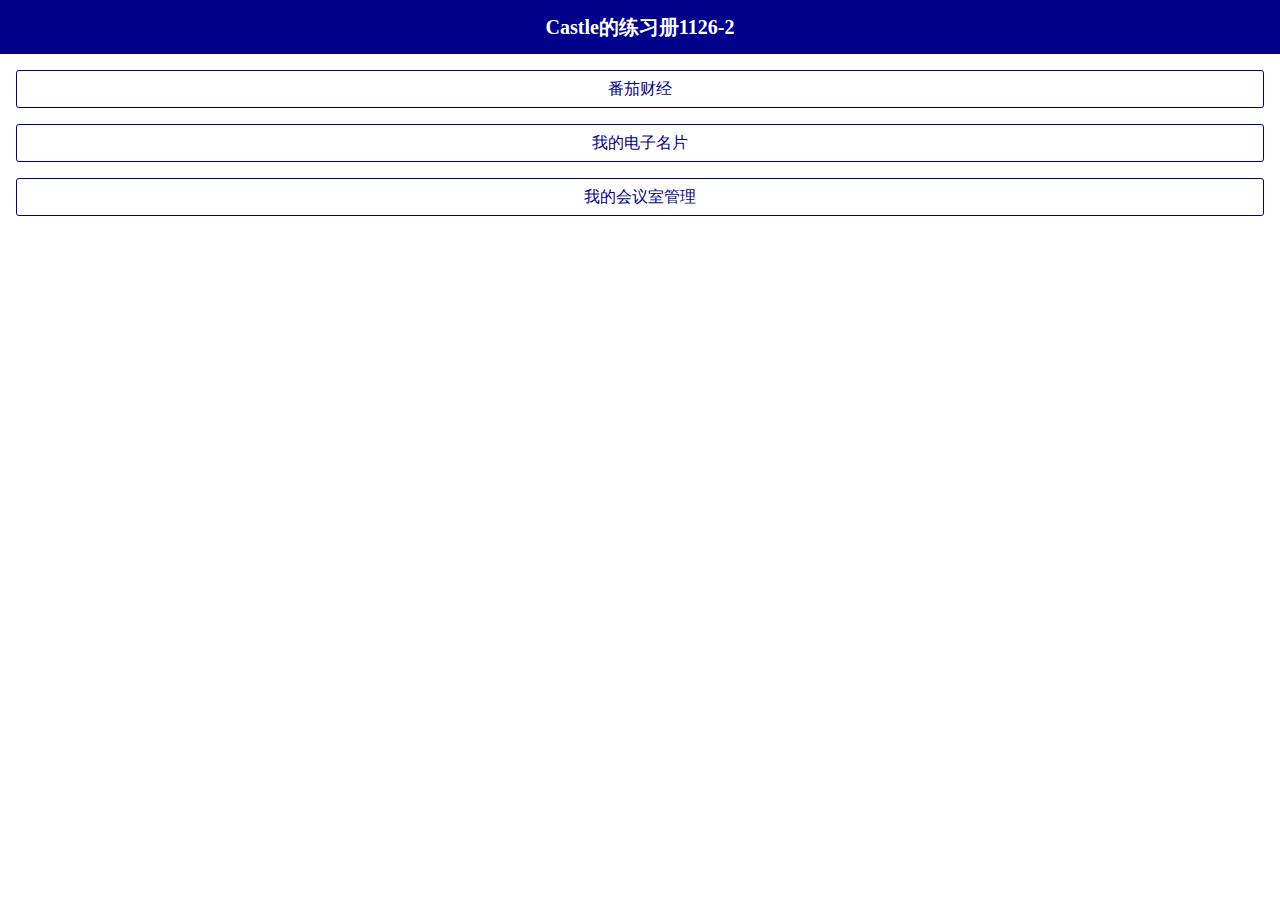
<file: index.html>
<!DOCTYPE html>
<html>
  <head>
    <meta charset='utf-8'>
    <meta name="viewport" content="width=device-width,initial-scale=1,minimum-scale=1,maximum-scale=1,user-scalable=no" />
    <script type="text/javascript" src="jslib/jquery-3.1.1.js"></script>
    <script type="text/javascript" src="js/index.js"></script>
    <link rel="stylesheet" href="css/index.css" />
    <title>Castle的练习册</title>
  </head>
  <body>
  	<div class="div_title">Castle的练习册1126-2</div>
    <div id="div_to_tomato" class="div_btn">番茄财经</div>
    <div id="div_to_namecard" class="div_btn">我的电子名片</div>
	<div id="div_to_meetingroom" class="div_btn">我的会议室管理</div>
  </body>
</html>
</file>
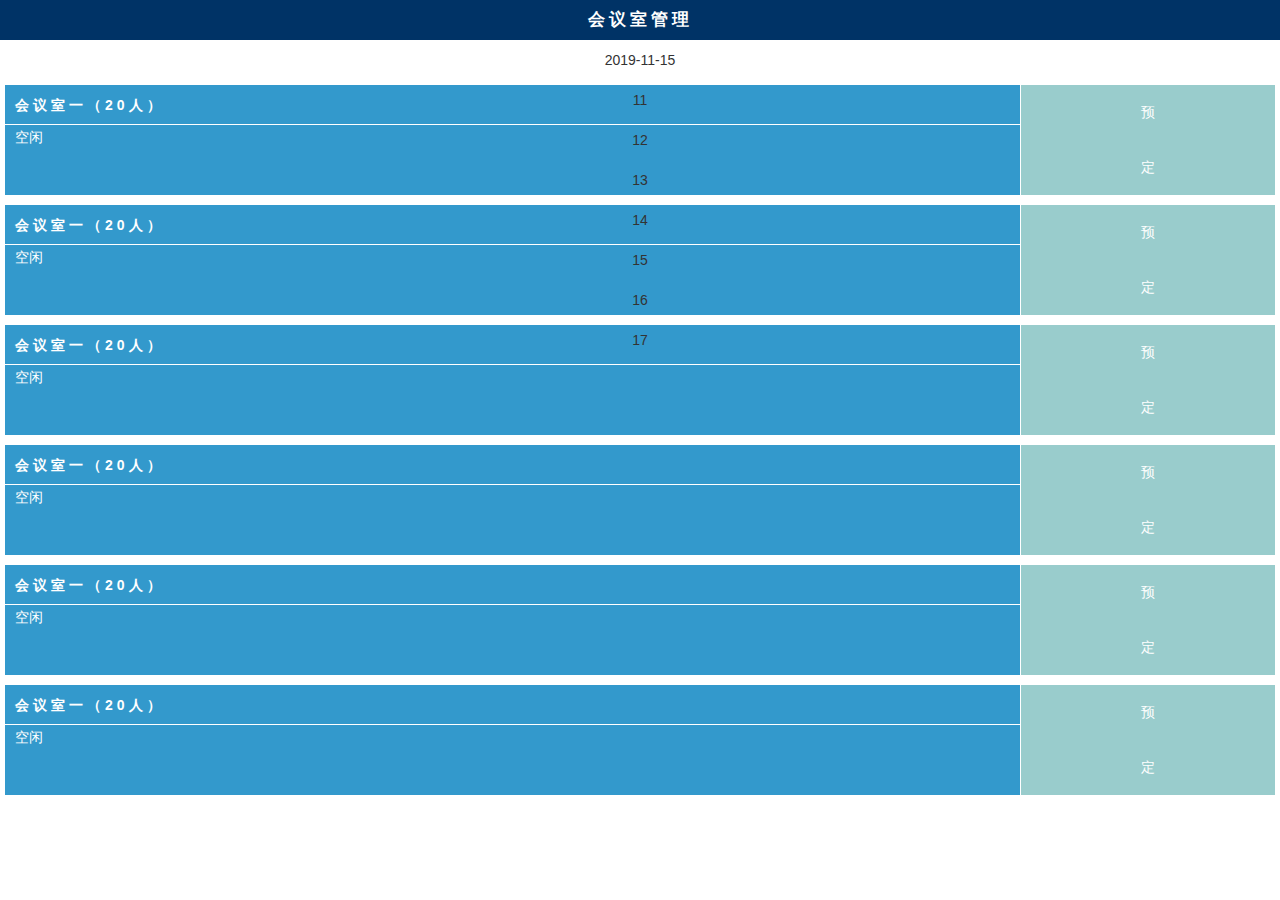
<file: meetingroom/html/index.html>
<!DOCTYPE html>
<html>
	<head>
		<meta charset="utf-8">
		<meta name="viewport" content="width=device-width,initial-scale=1,minimum-scale=1,maximum-scale=1,user-scalable=no" />
		<link rel="stylesheet" href="../css/mobile_base.css" />
		<link rel="stylesheet" href="../css/index.css" />
		<script type="text/javascript" src="../jslib/jquery-3.1.1.js"></script>
		<script type="text/javascript" src="../jslib/bmob-2.2.1.min.js"></script>
		<script type="text/javascript" src="../js/bmobUtil.js"></script>
		<script type="text/javascript" src="../js/index.js"></script>
		<title>会议室管理</title>
	</head>
	<body>
		<header class="index_header">
			<span class="index_header_span">会议室管理</span>
		</header>
		<div class="date_div">
			<div class="date_display">2019-11-15</div>
			<div class="weekday_div">11</div>
			<div class="weekday_div">12</div>
			<div class="weekday_div">13</div>
			<div class="weekday_div">14</div>
			<div class="weekday_div weekday_div_checked">15</div>
			<div class="weekday_div weekday_div_weekend">16</div>
			<div class="weekday_div weekday_div_weekend">17</div>
		</div>
		<div class="mt_room_card">
			<div class="mt_room_left">
				<div class="mt_room_top">会议室一（20人）</div>
				<div class="mt_room_bottom">
					<p>空闲</p>
				</div>
			</div>
			<div class="mt_room_right">预<br>定</div>
		</div>
		<div class="mt_room_card">
			<div class="mt_room_left">
				<div class="mt_room_top">会议室一（20人）</div>
				<div class="mt_room_bottom">
					<p>空闲</p>
				</div>
			</div>
			<div class="mt_room_right">预<br>定</div>
		</div>
		<div class="mt_room_card">
			<div class="mt_room_left">
				<div class="mt_room_top">会议室一（20人）</div>
				<div class="mt_room_bottom">
					<p>空闲</p>
				</div>
			</div>
			<div class="mt_room_right">预<br>定</div>
		</div>
		<div class="mt_room_card">
			<div class="mt_room_left">
				<div class="mt_room_top">会议室一（20人）</div>
				<div class="mt_room_bottom">
					<p>空闲</p>
				</div>
			</div>
			<div class="mt_room_right">预<br>定</div>
		</div>
		<div class="mt_room_card">
			<div class="mt_room_left">
				<div class="mt_room_top">会议室一（20人）</div>
				<div class="mt_room_bottom">
					<p>空闲</p>
				</div>
			</div>
			<div class="mt_room_right">预<br>定</div>
		</div>
		<div class="mt_room_card">
			<div class="mt_room_left">
				<div class="mt_room_top">会议室一（20人）</div>
				<div class="mt_room_bottom">
					<p>空闲</p>
				</div>
			</div>
			<div class="mt_room_right">预<br>定</div>
		</div>
	</body>
</html>
</file>
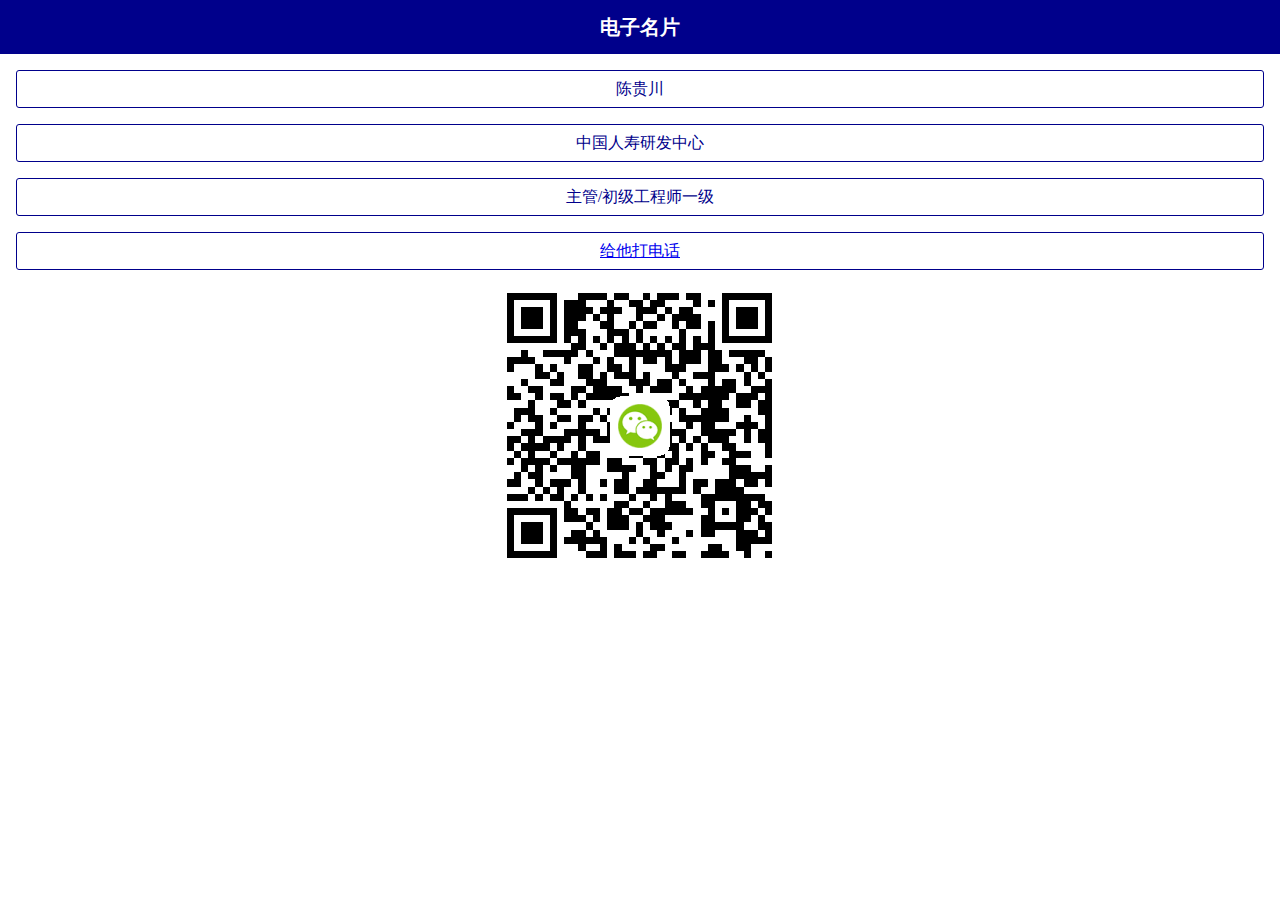
<file: tel.html>
<!DOCTYPE html>
<html>
  <head>
    <meta charset='utf-8'>
    <meta name="viewport" content="width=device-width,initial-scale=1,minimum-scale=1,maximum-scale=1,user-scalable=no" />
    <script type="text/javascript" src="jslib/jquery-3.1.1.js"></script>
    <script type="text/javascript" src="js/index.js"></script>
    <link rel="stylesheet" href="css/index.css" />
    <title>陈贵川的电子名片</title>
  </head>
  <body>
  	<div class="div_title">电子名片</div>
  	<div id="div_to_tomato" class="div_btn">陈贵川</div>
    <div id="div_to_tomato" class="div_btn">中国人寿研发中心</div>
    <div class="div_btn">主管/初级工程师一级</div>
    <div class=div_btn><a href="tel:18810542802" >给他打电话</a></div>
    <div style="text-align: center;"><img src="img/tel.png" /></div>
  </body>
</html>
</file>
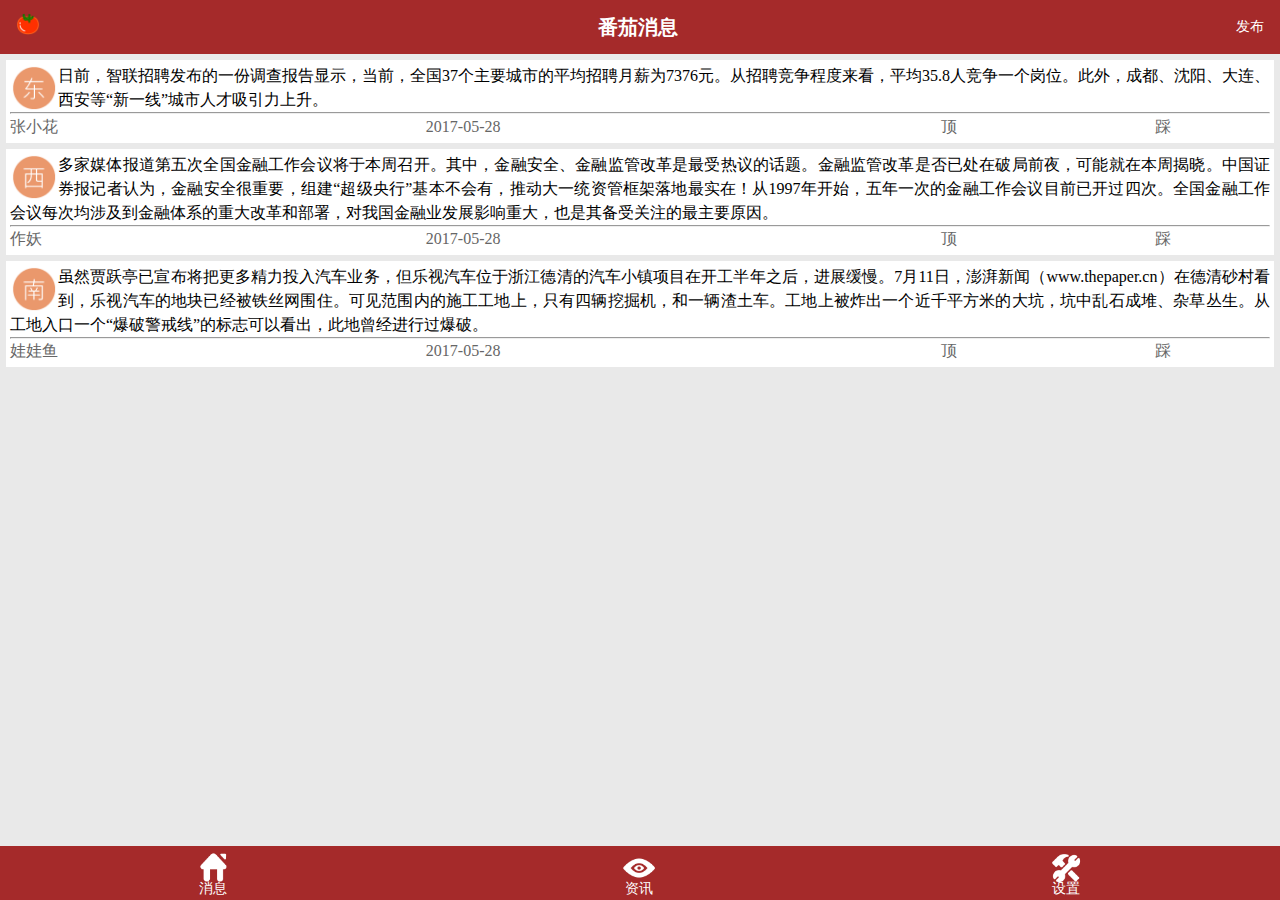
<file: Tomato/html/2.html>
<!doctype html>
<html>
<head>
	<meta charset="UTF-8">
	<meta name="viewport" content="width=device-width,initial-scale=1,minimum-scale=1,maximum-scale=1,user-scalable=no" />
	<title>番茄财经</title>
	<script type="text/javascript" src="../jslib/jquery.js" ></script>
	<script type="text/javascript" src="../js/0.js" ></script>
	<script type="text/javascript" src="../js/2.js" ></script>
	<link rel="stylesheet" href="../css/0.css" />
</head>
<body>
	<div class="div_title_bar">
		<img id="img_logo" src="../img/tomato.png" height="24px" height="24px"/>
		番茄消息
		<div id="div_publish" class="div_title_right_btn">发布</div>
	</div>
	<div class="div_content">
		<div class="div_list_item">
			<div>
			<img class="img_icon" src="../img/east.png" width="48px" height="48px"/>
			日前，智联招聘发布的一份调查报告显示，当前，全国37个主要城市的平均招聘月薪为7376元。从招聘竞争程度来看，平均35.8人竞争一个岗位。此外，成都、沈阳、大连、西安等“新一线”城市人才吸引力上升。
			</div>
			<hr class="hr_list"/>
			<div class="div_editor">张小花</div>
			<div class="div_public_time">2017-05-28</div>
			<div class="div_icon_up">顶</div>
			<div class="div_icon_down">踩</div>
		</div>
		<div class="div_list_item">
			<div>
			<img class="img_icon" src="../img/west.png" width="48px" height="48px"/>
			多家媒体报道第五次全国金融工作会议将于本周召开。其中，金融安全、金融监管改革是最受热议的话题。金融监管改革是否已处在破局前夜，可能就在本周揭晓。中国证券报记者认为，金融安全很重要，组建“超级央行”基本不会有，推动大一统资管框架落地最实在！从1997年开始，五年一次的金融工作会议目前已开过四次。全国金融工作会议每次均涉及到金融体系的重大改革和部署，对我国金融业发展影响重大，也是其备受关注的最主要原因。
			</div>
			<hr />
			<div class="div_editor">作妖</div>
			<div class="div_public_time">2017-05-28</div>
			<div class="div_icon_up">顶</div>
			<div class="div_icon_down">踩</div>
		</div>
		<div class="div_list_item">
			<div>
			<img class="img_icon" src="../img/south.png" width="48px" height="48px"/>
			虽然贾跃亭已宣布将把更多精力投入汽车业务，但乐视汽车位于浙江德清的汽车小镇项目在开工半年之后，进展缓慢。7月11日，澎湃新闻（www.thepaper.cn）在德清砂村看到，乐视汽车的地块已经被铁丝网围住。可见范围内的施工工地上，只有四辆挖掘机，和一辆渣土车。工地上被炸出一个近千平方米的大坑，坑中乱石成堆、杂草丛生。从工地入口一个“爆破警戒线”的标志可以看出，此地曾经进行过爆破。
			</div>
			<hr />
			<div class="div_editor">娃娃鱼</div>
			<div class="div_public_time">2017-05-28</div>
			<div class="div_icon_up">顶</div>
			<div class="div_icon_down">踩</div>
		</div>
	</div>
	<div class="div_bottom_bar">
		<div class="div_bottom_item" id="div_main_page_menu">
			<div class="div_image_item"><img src="../img/main_page.png" width="32px" height="32px"/></div>
			<div class="div_word_item">消息</div>
		</div>
		<div class="div_bottom_item" id="div_browse_menu">
			<div class="div_image_item"><img src="../img/browse.png" width="32px" height="32px"/></div>
			<div class="div_word_item">资讯</div></div>
		<div class="div_bottom_item" id="div_setting_menu">
			<div class="div_image_item"><img src="../img/repair_fill.png" width="32px" height="32px"/></div>
			<div class="div_word_item">设置</div></div>
	</div>
</body>
</html>
</file>
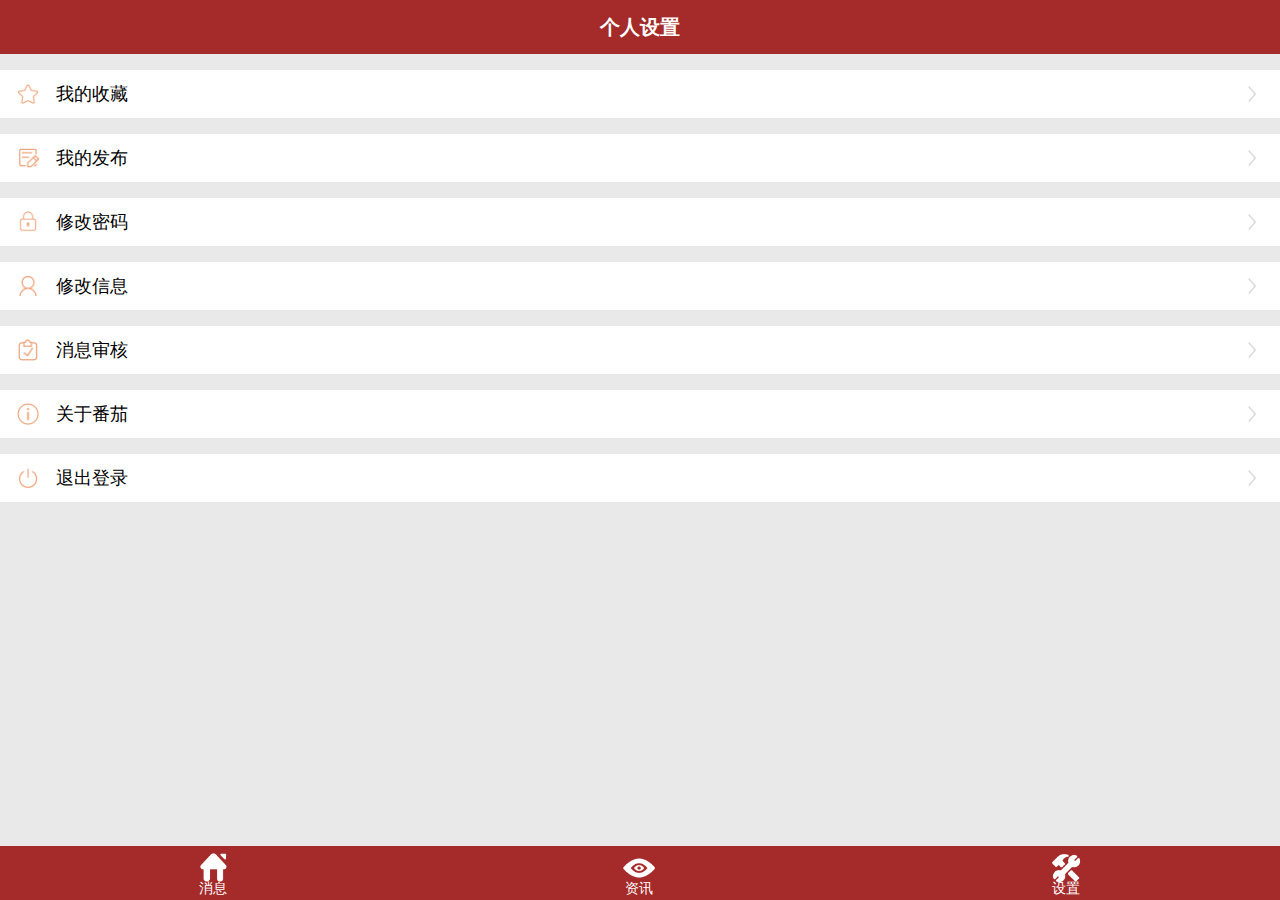
<file: Tomato/html/4.html>
<!doctype html>
<html>
<head>
	<meta charset="UTF-8">
	<meta name="viewport" content="width=device-width,initial-scale=1,minimum-scale=1,maximum-scale=1,user-scalable=no" />
	<title>番茄财经</title>
	<script type="text/javascript" src="../jslib/jquery.js" ></script>
	<script type="text/javascript" src="../js/0.js" ></script>
	<script type="text/javascript" src="../js/4.js" ></script>
	<link rel="stylesheet" href="../css/0.css" />
	<link rel="stylesheet" href="../css/4.css" />
</head>
<body>
	<div class="div_title_bar">个人设置</div>
	<div class="div_content">
		<div class="div_setting_item" id="div_edit_collection">
			<img class="img_setting_item" src="../img/collection.png" width="24px" height="24px"/>
			我的收藏
			<img class="img_setting_item_right" src="../img/right.png" width="24px" height="24px"/></div>
		<div class="div_setting_item" id="div_my_publish">
			<img class="img_setting_item" src="../img/public.png" width="24px" height="24px"/>
			我的发布
			<img class="img_setting_item_right" src="../img/right.png" width="24px" height="24px"/></div>
		<div class="div_setting_item" id="div_edit_pwd">
			<img class="img_setting_item" src="../img/pwd.png" width="24px" height="24px"/>
			修改密码
			<img class="img_setting_item_right"  src="../img/right.png" width="24px" height="24px"/></div>
		<div class="div_setting_item" id="div_edit_info">
			<img class="img_setting_item" src="../img/person.png" width="24px" height="24px"/>
			修改信息
			<img class="img_setting_item_right" src="../img/right.png" width="24px" height="24px"/></div>
		<div class="div_setting_item" id="div_edit_info">
			<img class="img_setting_item" src="../img/audit.png" width="24px" height="24px"/>
			消息审核
			<img class="img_setting_item_right" src="../img/right.png" width="24px" height="24px"/></div>
		<div class="div_setting_item" id="div_edit_logout">
			<img class="img_setting_item" src="../img/info.png" width="24px" height="24px"/>
			关于番茄
			<img class="img_setting_item_right" src="../img/right.png" width="24px" height="24px"/></div>
		<div class="div_setting_item" id="div_edit_logout">
			<img class="img_setting_item" src="../img/exit.png" width="24px" height="24px"/>
			退出登录
			<img class="img_setting_item_right"  src="../img/right.png" width="24px" height="24px"/></div>
	</div>
	<div class="div_bottom_bar">
		<div class="div_bottom_item" id="div_main_page_menu">
			<div class="div_image_item"><img src="../img/main_page.png" width="32px" height="32px"/></div>
			<div class="div_word_item">消息</div>
		</div>
		<div class="div_bottom_item" id="div_browse_menu">
			<div class="div_image_item"><img src="../img/browse.png" width="32px" height="32px"/></div>
			<div class="div_word_item">资讯</div></div>
		<div class="div_bottom_item" id="div_setting_menu">
			<div class="div_image_item"><img src="../img/repair_fill.png" width="32px" height="32px"/></div>
			<div class="div_word_item">设置</div></div>
	</div>
</body>
</html>
</file>
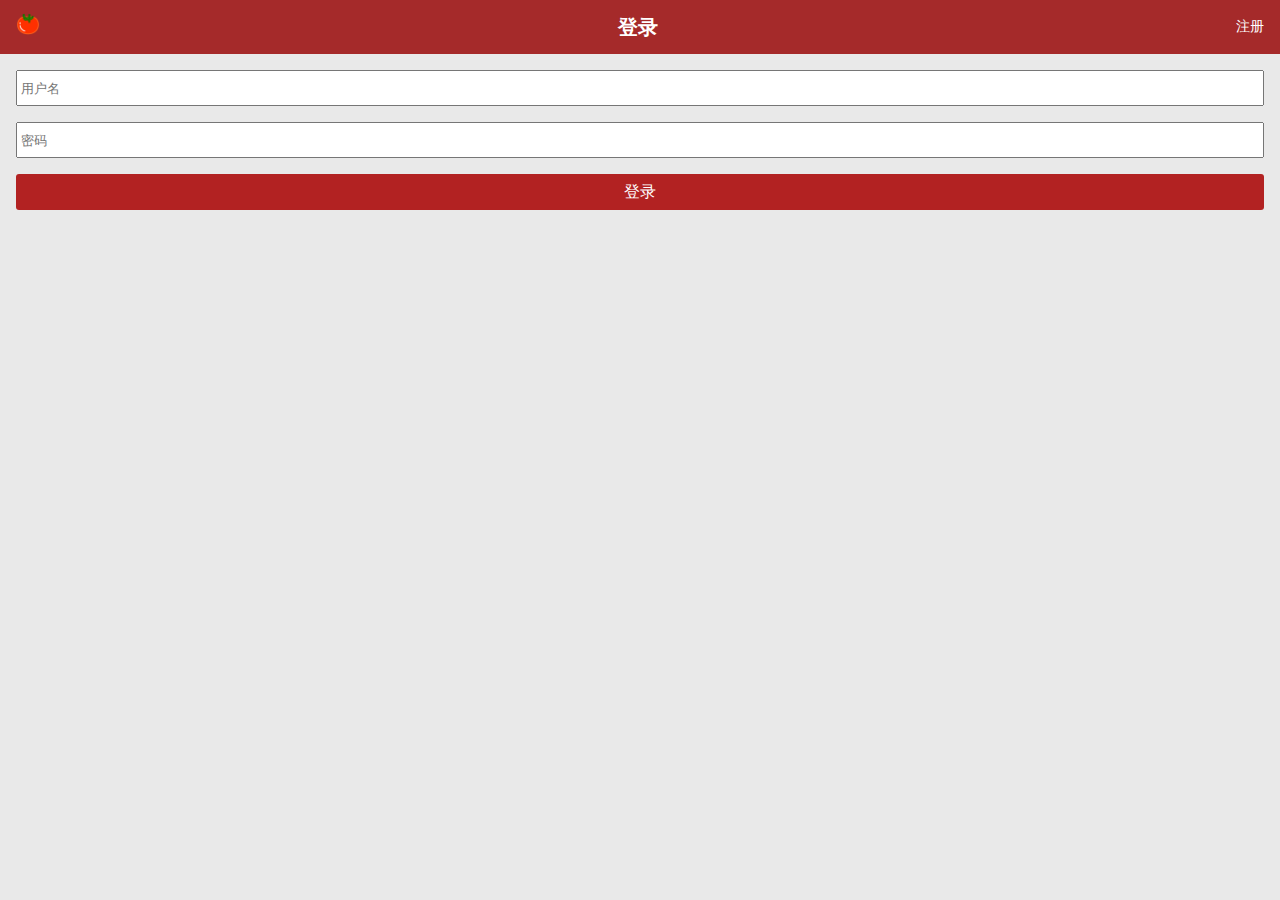
<file: Tomato/html/login.html>
<!doctype html>
<html>
<head>
	<meta charset="UTF-8">
	<meta name="viewport" content="width=device-width,initial-scale=1,minimum-scale=1,maximum-scale=1,user-scalable=no" />
	<title>番茄财经</title>
	<script type="text/javascript" src="../jslib/jquery.js" ></script>
	<script type="text/javascript" src="../js/0.js" ></script>
	<script type="text/javascript" src="../js/login.js" ></script>
	<link rel="stylesheet" href="../css/0.css" />
	<link rel="stylesheet" href="../css/login.css" />
</head>
<body>
	<div class="div_title_bar">
		<img id="img_logo" src="../img/tomato.png" height="24px" height="24px"/>
		登录
		<div id="div_register" class="div_title_right_btn">注册</div>
	</div>
	<div class="div_content_login_page">
		<div  class="div_input">
		<input type="text" placeholder="用户名"/>
		</div>
		<div  class="div_input" >
		<input type="text"  placeholder="密码"/>
		</div>
		<div class="div_line_btn">登录</div>
	</div>
</body>
</html>
</file>
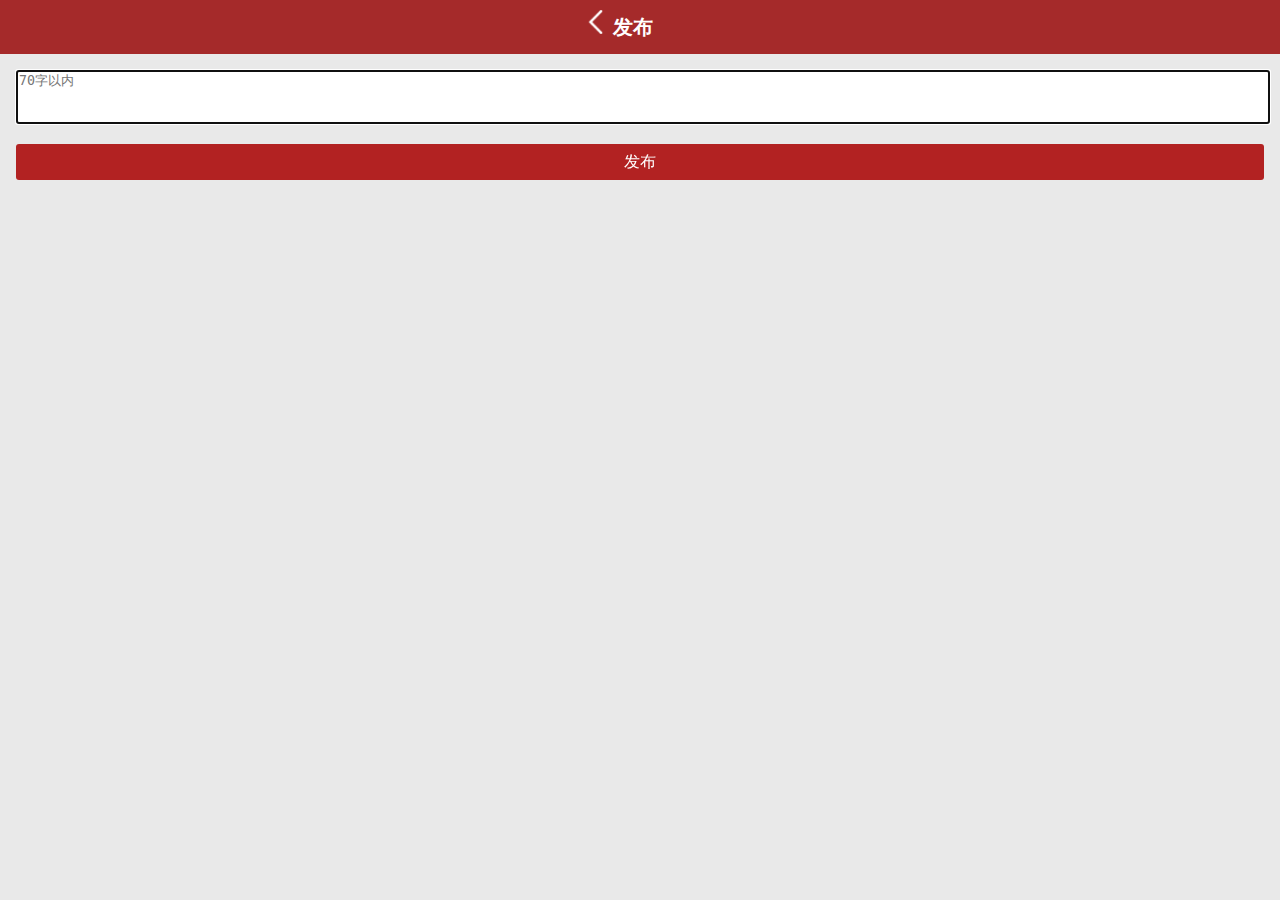
<file: Tomato/html/publish.html>
<!doctype html>
<html>
<head>
	<meta charset="UTF-8">
	<meta name="viewport" content="width=device-width,initial-scale=1,minimum-scale=1,maximum-scale=1,user-scalable=no" />
	<title>发布</title>
	<script type="text/javascript" src="../jslib/jquery.js" ></script>
	<script type="text/javascript" src="../js/0.js" ></script>
	<script type="text/javascript" src="../js/publish.js" ></script>
	
	<link rel="stylesheet" href="../css/0.css" />
	<link rel="stylesheet" href="../css/publish.css" />
</head>
<body>
	<div class="div_title_bar">
		<img id="img_back" src="../img/back_white.png" height="24px" height="24px" class="img_title_left_icon"/>
		发布
		<div id="div_register" class="div_title_right_btn">发布</div>
	</div>
	<div class="div_content">
		<div class="div_input">
		<textarea rows="3" class="ta_publish_news" 
			placeholder="70字以内" autofocus="true"
			maxlength="70" ></textarea>
		</div>
		<div class="div_line_btn">发布</div>
	</div>
</body>
</html>
</file>
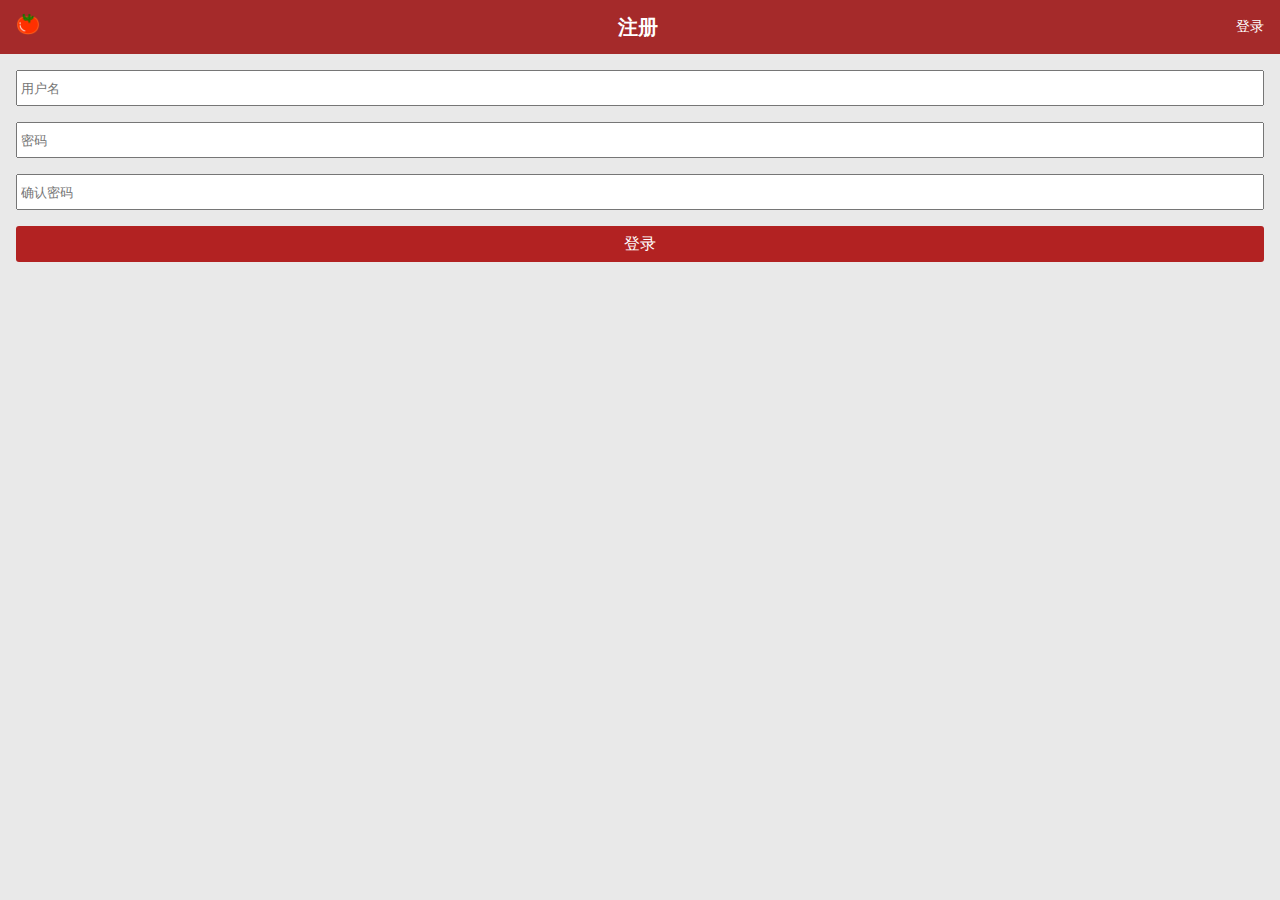
<file: Tomato/html/register.html>
<!doctype html>
<html>
<head>
	<meta charset="UTF-8">
	<meta name="viewport" content="width=device-width,initial-scale=1,minimum-scale=1,maximum-scale=1,user-scalable=no" />
	<title>番茄财经</title>
	<script type="text/javascript" src="../jslib/jquery.js" ></script>
	<script type="text/javascript" src="../js/0.js" ></script>
	<script type="text/javascript" src="../js/register.js" ></script>
	<link rel="stylesheet" href="../css/0.css" />
	<link rel="stylesheet" href="../css/register.css" />
</head>
<body>
	<div class="div_title_bar">
		<img id="img_logo" src="../img/tomato.png" height="24px" height="24px"/>
		注册
		<div id="div_login" class="div_title_right_btn">登录</div>
	</div>
	<div class="div_content_login_page">
		<div  class="div_input">
		<input type="text" placeholder="用户名"/>
		</div>
		<div  class="div_input" >
		<input type="text"  placeholder="密码"/>
		</div>
		<div  class="div_input" >
		<input type="text"  placeholder="确认密码"/>
		</div>
		<div class="div_line_btn">登录</div>
	</div>
</body>
</html>
</file>
<file: css/index.css>
* {
	margin: 0px;
	padding: 0px;
}
.div_title {
	height: 54px;
	background-color: darkblue;
	line-height: 54px;
	text-align: center;
	color: white;
	font-size: 20px;
	font-weight: bold;
}

.div_btn{
	text-align: center;
	height: 36px;
	margin:16px;
	line-height: 36px;
	color: darkblue;
	border-radius: 3px;
	border:solid darkblue 1px;
}
</file>
<file: meetingroom/css/mobile_base.css>
/*选择所有标签*/
*,
::before,
::after{

	/* 清除所有的内外边距*/
	margin:0;
	padding:0;
	/*清除移动端默认的点击高亮效果*/
	-webkit-tap-highlight-color: transparent;
	/*设置所有的都是以边框开始计算宽度*/
	-webkit-box-sizing: border-box;
	box-sizing: border-box;
}
/*  */
body{
	font-size:14px;
	font-family: "microsoft yahei",sans-serif;/* 优先微软雅黑,其次系统默认字体 */
	color: #333;
}
/*  */
a{
	color: #333;
}
a:hover{
	text-decoration: none;
}
input{
	border:none;
	outline: none;
	/* 清除移动端默认的表单样式 */
	-webkit-appearance: none;
}
ul,ol{
	list-style: none;
}
/* common css */
.f_left{
	float:left;
}
.f_right{
	float: right;
}
.clearfix::before,
.clearfix::after{
	content:" ";
	height: 0;
	line-height: 0;
	display: block;
	visibility: hidden;
	clear:both;
}
</file>
<file: meetingroom/css/index.css>
.index_header {
	margin: * 0;
	width: 100%;
	height: 40px;
	background-color: #003366;
	line-height: 40px;
	text-align: center;
}

.index_header_span {
	font-weight: bold;
	font-size: larger;
	color: #ffffff;
	letter-spacing: 4px;
}

.date_div {
	height: 40px;
	line-height: 40px;
	text-align: center;
}

.meeting_table {
	width: 100%;
}

.meeting_table tr {
	height: 30px;
}

.meeting_table td {
	text-align: center;
	vertical-align: middle;
}

.mt_room_card {
/* 	margin-top: 10px; */
	width: 100%;
	height: 120px;
	border: #FFFFFF solid 5px;
	background-color: #3399CC;
}

.mt_room_left {
	float: left;
	width: 80%;
	height: 120px;
	border-right: #FFFFFF solid 1px;
}

.mt_room_top {
	width: 100%;
	height: 40px;
	border-bottom: #FFFFFF solid 1px;
	line-height: 40px;
	text-align: left;
	font-weight: bold;
	color: #ffffff;
	letter-spacing: 4px;
	padding-left: 10px;
}

.mt_room_bottom {
	width: 100%;
	height: 70px;
	line-height: 70px;
	text-align: left;
	padding-left: 10px;
	padding-top:5px ;
	padding-bottom:5px ;
}
.mt_room_bottom p{
	line-height: 15px;
	color: #ffffff;
}
.mt_room_right{
	float: right;
	background-color: #99CCCC;
	height: 110px;
	width: 20%;
	text-align: center;
	line-height: 55px;
	color: #ffffff;
	
}
</file>
<file: Tomato/css/0.css>
* {
	margin: 0px;
	padding: 0px;
}

.div_title_bar {
	height: 54px;
	background-color: brown;
	line-height: 54px;
	text-align: center;
	color: white;
	font-size: 20px;
	font-weight: bold;
}

.div_bottom_bar {
	height: 54px;
	background-color: brown;
	position: absolute;
	bottom: 0px;
	width: 100%;
	color: white;
	font-size: 20px;
}

/* 半透明的遮罩层 */
.overlay {
    background: #000;
    filter: alpha(opacity=50); /* IE的透明度 */
    opacity: 0.5;  /* 透明度 */
    /*display: none;*/
    position: absolute;
    top: 0px;
    left: 0px;
    width: 100%;
    height: 100%;
    z-index: 100; /* 此处的图层要大于页面 */
}
/*
 * 对话框
 */
#div_overlay_msg{
	border: solid grey 1px;
	background-color: white;
	position: absolute;
	opacity: 1; 
	width: 65%;
	height: 160px;
	z-index:100;
	border-radius: 3px;
	text-align: center;
}
#div_overlay_msg .div_msg_title{
	background-color: brown;
	color: white;
	height: 44px;
	line-height: 44px;
}
#div_overlay_msg .div_msg_body{
	line-height: 116px;
}
.div_bottom_item {
	float: left;
	width: 33.3%;
	line-height: 54px;
	text-align: center;
}

.div_image_item {
	height: 32px;
	line-height: 32px;
}

.div_image_item img {
	margin-top: 6px;
}

.div_word_item {
	height: 22px;
	font-size: 14px;
	line-height: 22px;
}

.div_content {
	position: absolute;
	top: 54px;
	bottom: 54px;
	background-color: #E9E9E9;
	width: 100%;
	overflow-y: scroll;
}

.img_icon {
	float: left;
}

.div_list_item {
	/*background-color: lightgoldenrodyellow;*/
	background-color: white;
	margin: 6px;
	padding: 4px;
	line-height: 24px;
	text-align: justify;
}

.div_editor {
	float: left;
	width: 33%;
	color: #666666;
}

.div_public_time {
	float: left;
	width: 33%;
	color: #666666;
}

.div_icon_up {
	text-align: center;
	float: left;
	width: 17%;
	color: #666666;
}

.div_icon_down {
	text-align: center;
	color: #666666;
}
.hr_list{
	margin-bottom: 1px;
}
#img_logo {
	float: left;
	margin-top: 12px;
	margin-left: 16px;
}
.div_title_right_btn{
	float: right;
	margin-right: 16px;
	font-size: 14px;
	font-weight: normal;
}
.div_line_btn{
	text-align: center;
	background: firebrick;
	height: 36px;
	margin:16px;
	line-height: 36px;
	color: white;
	border-radius: 3px;
}

.div_line_btn_click{
	background: brown;
}
</file>
<file: Tomato/css/4.css>
.div_setting_item{
	margin-top: 16px;
	margin-bottom: 16px;
	height: 48px;
	line-height: 48px;
	text-align: left;
	background-color: white;
	color: black;
	font-size: 18px;
	box-sizing: border-box;
	padding-left:16px;
}
.img_setting_item{
	float: left;
	margin-top: 12px;
	margin-right: 16px;
}
.img_setting_item_right{
	float: right;
	margin-top: 12px;
	margin-right: 16px;
}
.div_setting_item_click{
	background-color: gainsboro;
}
</file>
<file: Tomato/css/login.css>
.div_content_login_page {
	position: absolute;
	top: 54px;
	bottom: 0px;
	background-color: #E9E9E9;
	width: 100%;
}
.div_content_login_page input {
	box-sizing: border-box;
	width: 100%;
	height: 36px;
	padding-left:3px;
}
.div_input {
	margin:16px;
}
</file>
<file: Tomato/css/publish.css>
.div_content {
	position: absolute;
	top: 54px;
	bottom: 0px;
	background-color: #E9E9E9;
	width: 100%;
	overflow-y: auto;
}
.div_input {
	margin:16px;
}
.ta_publish_news {
	width: 100%;
	padding: 2px;
	line-height: 16px;
	resize:none;
}
.div_title_right_btn {
	visibility: hidden;
}
</file>
<file: Tomato/css/register.css>
.div_content_login_page {
	position: absolute;
	top: 54px;
	bottom: 0px;
	background-color: #E9E9E9;
	width: 100%;
}
.div_content_login_page input {
	box-sizing: border-box;
	width: 100%;
	height: 36px;
	padding-left:3px;
}
.div_input {
	margin:16px;
}
.div_login_btn{
	text-align: center;
	background: firebrick;
	height: 36px;
	margin:16px;
	line-height: 36px;
	color: white;
	border-radius: 3px;
}

.div_login_btn_click{
	background: brown;
}
</file>
